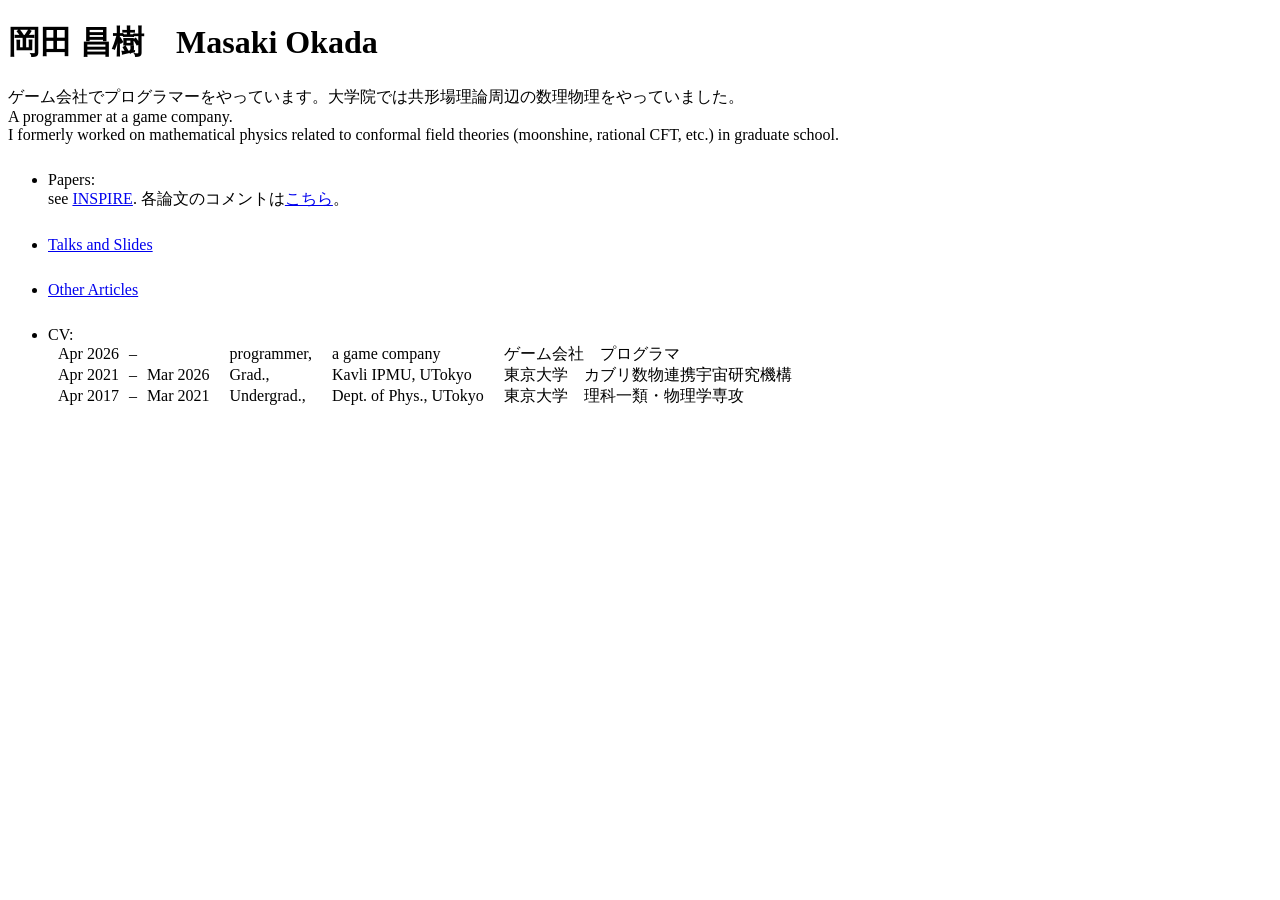
<file: index.html>
<!DOCTYPE html>
<html lang="ja">
    <head>
        <meta charset="utf-8" />
        <!-- <meta name="viewport" content="width=device-width" /> -->
        <meta name="google-site-verification" content="hVlUBgaj9t--psoDn2sjNtXlPZeG0_t6j0kIiVl854g" />
        <link href="index.css" rel="stylesheet" />
        <title>岡田 昌樹　Masaki Okada</title>
    </head>
    <body>
        <h1>岡田&nbsp;昌樹&emsp;Masaki Okada</h1>
        <p>
            ゲーム会社でプログラマーをやっています。大学院では共形場理論周辺の数理物理をやっていました。<br>
            A programmer at a game company.<br>
            I formerly worked on mathematical physics related to conformal field theories (moonshine, rational CFT, etc.) in graduate school.
        </p>
        <ul>
            <li>
                Papers:<br>
                see <a href="https://inspirehep.net/authors/2099065">INSPIRE</a>. 各論文のコメントは<a href="/papers-comments.html">こちら</a>。
            </li>
            <li>
                <a href="/talks.html">Talks and Slides</a>
            </li>
            <li>
                <a href="/others.html">Other Articles</a>
            </li>
            <li>
                CV:
                <table>
                    <tr>
                        <td>Apr 2026</td> <td class="col-endash">&ndash;</td> <td></td> <td>programmer,</td> <td>a game company</td> <td>ゲーム会社　プログラマ</td>
                    </tr>
                    <tr>
                        <td>Apr 2021</td> <td class="col-endash">&ndash;</td> <td>Mar 2026</td> <td>Grad.,</td> <td>Kavli IPMU, UTokyo</td> <td>東京大学　カブリ数物連携宇宙研究機構</td>
                    </tr>
                    <tr>
                        <td>Apr 2017</td> <td class="col-endash">&ndash;</td> <td>Mar 2021</td> <td>Undergrad.,</td> <td>Dept. of Phys., UTokyo</td> <td>東京大学　理科一類・物理学専攻</td>
                    </tr>
                </table>
            </li>
        </ul>
    </body>

</html>
</file>
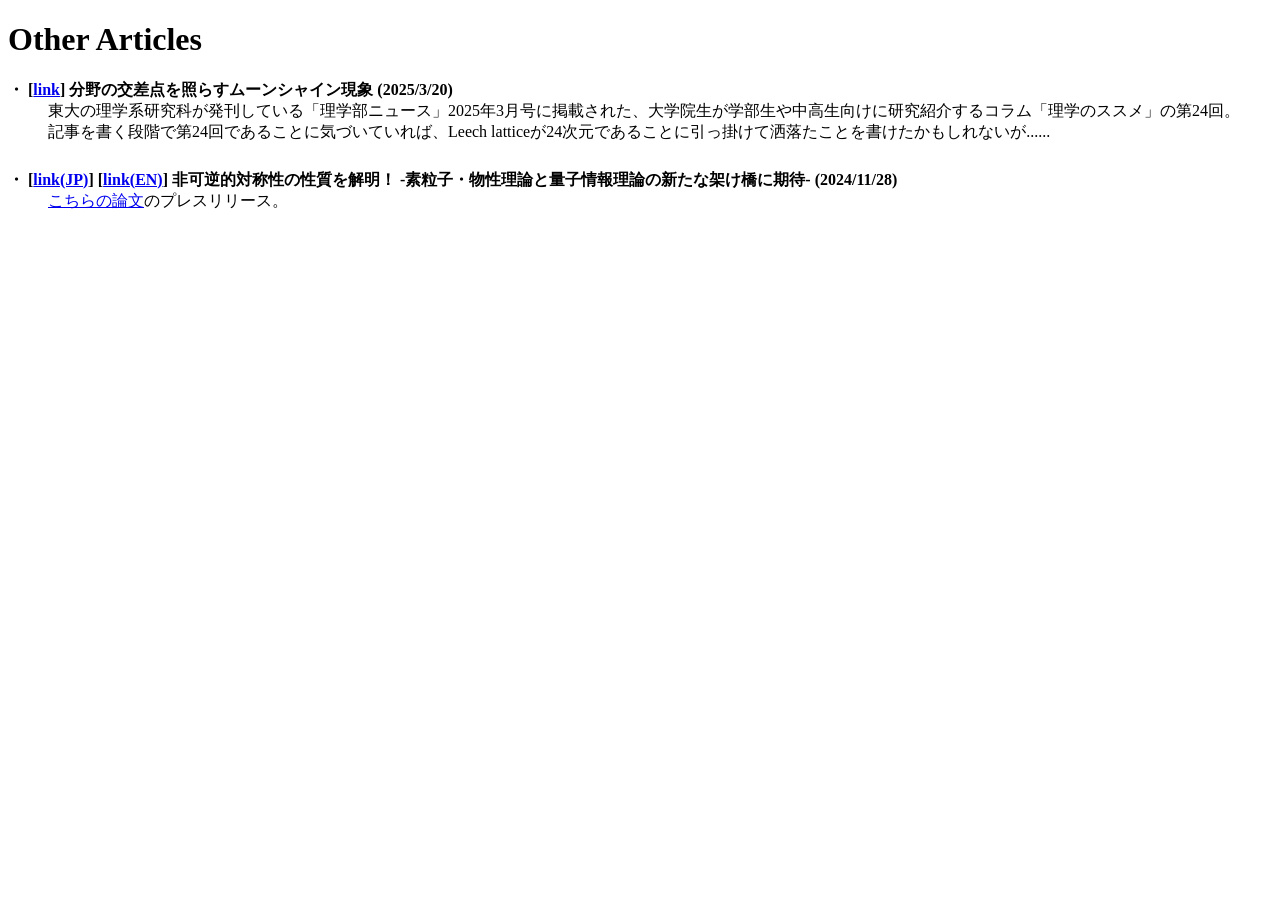
<file: others.html>
<!DOCTYPE html>
<html lang="ja">
    <head>
        <meta charset="utf-8" />
        <!-- <meta name="viewport" content="width=device-width" /> -->
        <link href="index.css" rel="stylesheet" />
        <title>Other Articles</title>
    </head>
    <body>
        <h1>Other Articles</h1>
        <dl class="items">
            <dt>
                [<a href="https://www.s.u-tokyo.ac.jp/ja/story/newsletter/page/10725/">link</a>] 分野の交差点を照らすムーンシャイン現象 (2025/3/20)
            </dt>
            <dd>
                東大の理学系研究科が発刊している「理学部ニュース」2025年3月号に掲載された、大学院生が学部生や中高生向けに研究紹介するコラム「理学のススメ」の第24回。<br>
                記事を書く段階で第24回であることに気づいていれば、Leech latticeが24次元であることに引っ掛けて洒落たことを書けたかもしれないが......
            </dd>

            <dt>
                [<a href="https://www.ipmu.jp/ja/20241128-Quantum">link(JP)</a>] [<a href="https://www.ipmu.jp/en/20241128-Quantum">link(EN)</a>] 非可逆的対称性の性質を解明！ -素粒子・物性理論と量子情報理論の新たな架け橋に期待- (2024/11/28)
            </dt>
            <dd>
                <a href="https://arxiv.org/abs/2403.20062">こちらの論文</a>のプレスリリース。
            </dd>
        </dl>
    </body>

</html>
</file>
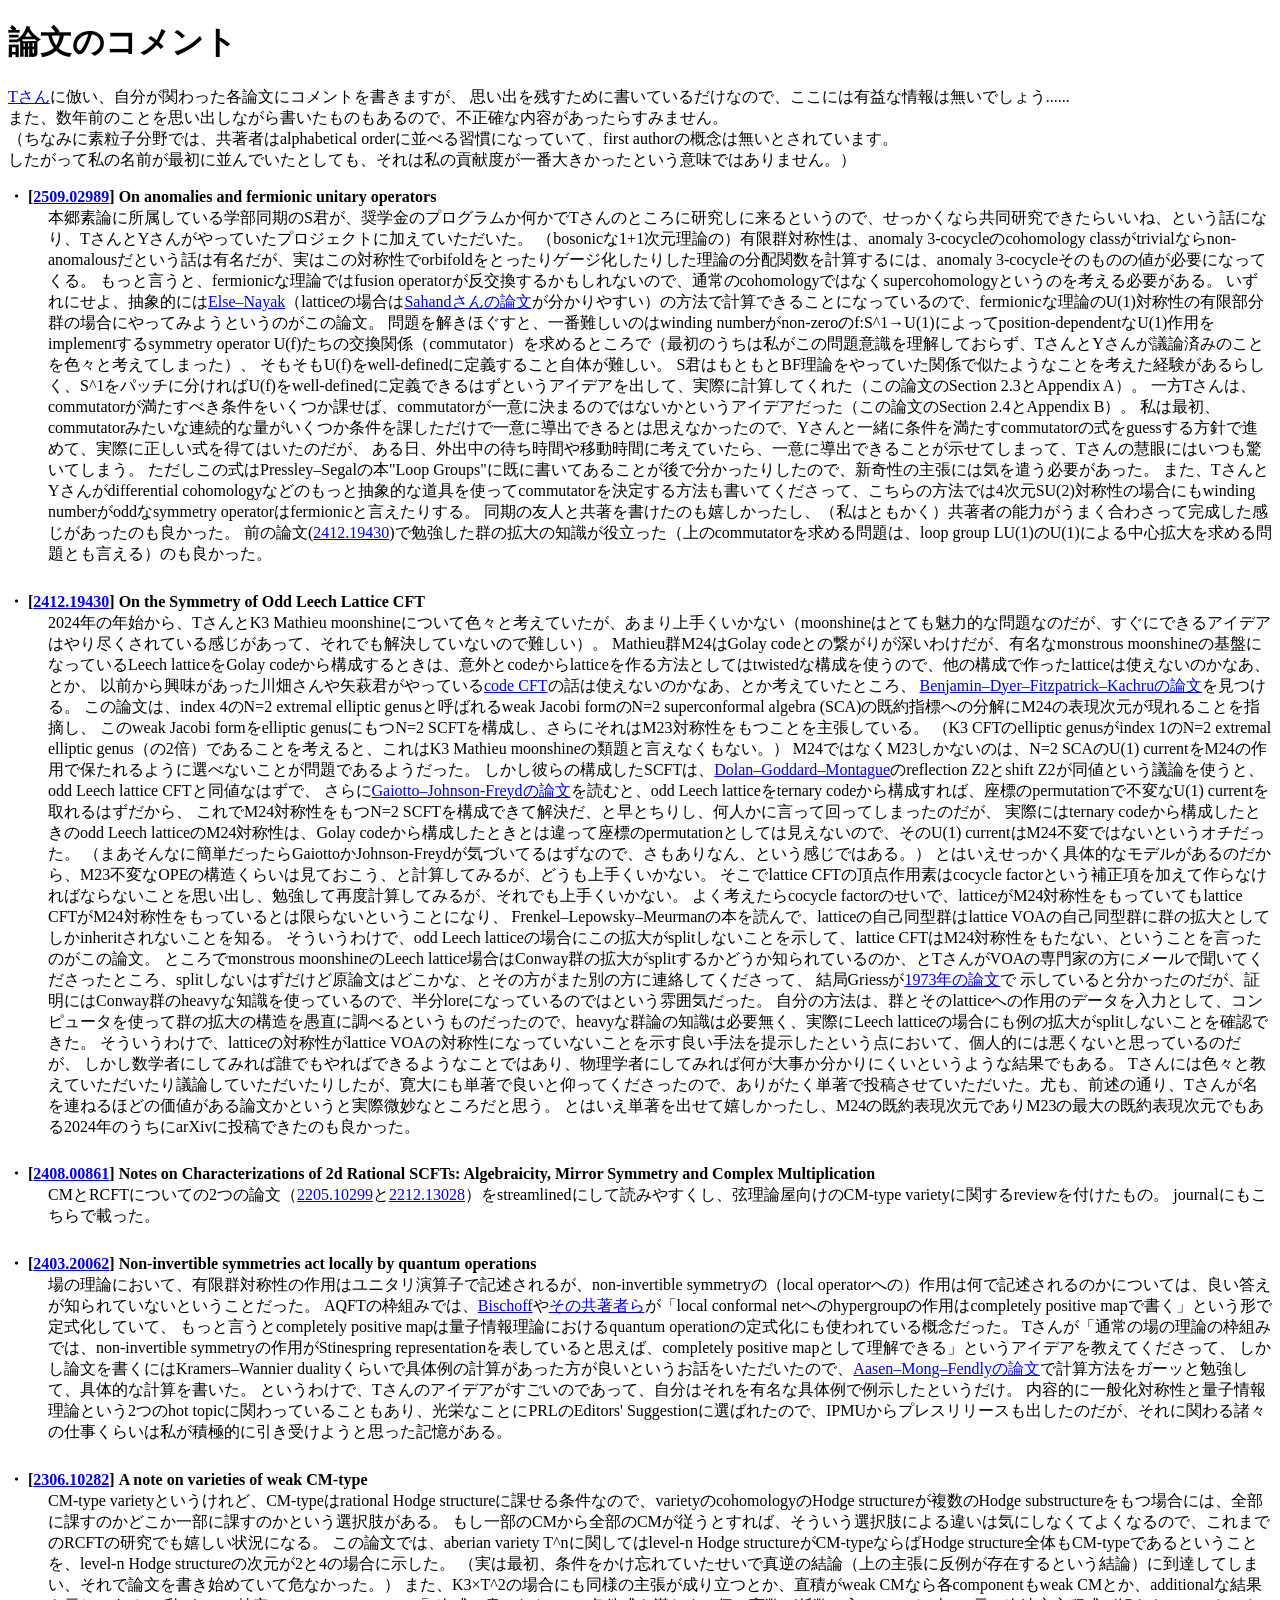
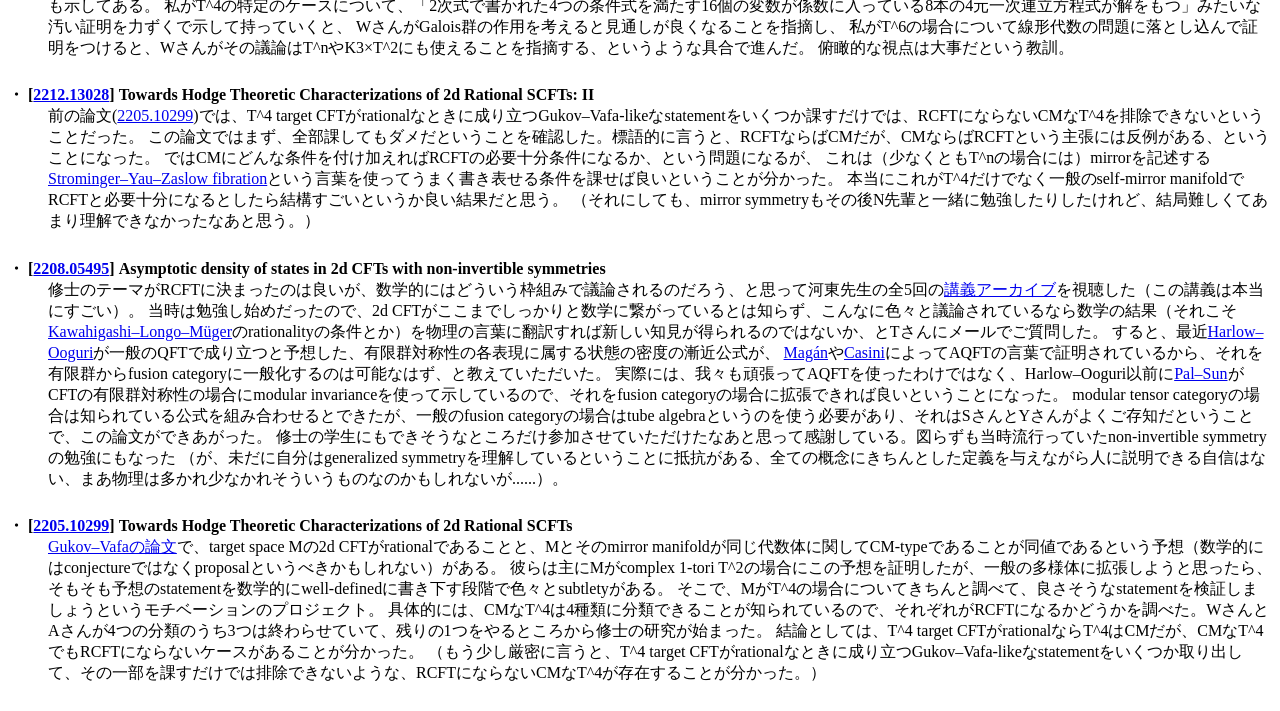
<file: papers-comments.html>
<!DOCTYPE html>
<html lang="ja">
    <head>
        <meta charset="utf-8" />
        <!-- <meta name="viewport" content="width=device-width" /> -->
        <link href="index.css" rel="stylesheet" />
        <title>論文のコメント</title>
    </head>
    <body>
        <h1>論文のコメント</h1>
        <p>
            <a href="https://member.ipmu.jp/yuji.tachikawa/comments.html">Tさん</a>に倣い、自分が関わった各論文にコメントを書きますが、
            思い出を残すために書いているだけなので、ここには有益な情報は無いでしょう......<br>
            また、数年前のことを思い出しながら書いたものもあるので、不正確な内容があったらすみません。<br>
            （ちなみに素粒子分野では、共著者はalphabetical orderに並べる習慣になっていて、first authorの概念は無いとされています。<br>
            したがって私の名前が最初に並んでいたとしても、それは私の貢献度が一番大きかったという意味ではありません。）
        </p>

        <dl class="items">
            <dt>
                [<a href="https://arxiv.org/abs/2509.02989">2509.02989</a>] On anomalies and fermionic unitary operators
            </dt>
            <dd>
                本郷素論に所属している学部同期のS君が、奨学金のプログラムか何かでTさんのところに研究しに来るというので、せっかくなら共同研究できたらいいね、という話になり、TさんとYさんがやっていたプロジェクトに加えていただいた。
                （bosonicな1+1次元理論の）有限群対称性は、anomaly 3-cocycleのcohomology classがtrivialならnon-anomalousだという話は有名だが、実はこの対称性でorbifoldをとったりゲージ化したりした理論の分配関数を計算するには、anomaly 3-cocycleそのものの値が必要になってくる。
                もっと言うと、fermionicな理論ではfusion operatorが反交換するかもしれないので、通常のcohomologyではなくsupercohomologyというのを考える必要がある。
                いずれにせよ、抽象的には<a href="https://arxiv.org/abs/1409.5436">Else&ndash;Nayak</a>（latticeの場合は<a href="https://arxiv.org/abs/2308.05151">Sahandさんの論文</a>が分かりやすい）の方法で計算できることになっているので、fermionicな理論のU(1)対称性の有限部分群の場合にやってみようというのがこの論文。
                問題を解きほぐすと、一番難しいのはwinding numberがnon-zeroのf:S^1→U(1)によってposition-dependentなU(1)作用をimplementするsymmetry operator U(f)たちの交換関係（commutator）を求めるところで（最初のうちは私がこの問題意識を理解しておらず、TさんとYさんが議論済みのことを色々と考えてしまった）、
                そもそもU(f)をwell-definedに定義すること自体が難しい。
                S君はもともとBF理論をやっていた関係で似たようなことを考えた経験があるらしく、S^1をパッチに分ければU(f)をwell-definedに定義できるはずというアイデアを出して、実際に計算してくれた（この論文のSection 2.3とAppendix A）。
                一方Tさんは、commutatorが満たすべき条件をいくつか課せば、commutatorが一意に決まるのではないかというアイデアだった（この論文のSection 2.4とAppendix B）。
                私は最初、commutatorみたいな連続的な量がいくつか条件を課しただけで一意に導出できるとは思えなかったので、Yさんと一緒に条件を満たすcommutatorの式をguessする方針で進めて、実際に正しい式を得てはいたのだが、
                ある日、外出中の待ち時間や移動時間に考えていたら、一意に導出できることが示せてしまって、Tさんの慧眼にはいつも驚いてしまう。
                ただしこの式はPressley&ndash;Segalの本"Loop Groups"に既に書いてあることが後で分かったりしたので、新奇性の主張には気を遣う必要があった。
                また、TさんとYさんがdifferential cohomologyなどのもっと抽象的な道具を使ってcommutatorを決定する方法も書いてくださって、こちらの方法では4次元SU(2)対称性の場合にもwinding numberがoddなsymmetry operatorはfermionicと言えたりする。
                同期の友人と共著を書けたのも嬉しかったし、（私はともかく）共著者の能力がうまく合わさって完成した感じがあったのも良かった。
                前の論文(<a href="#2412.19430">2412.19430</a>)で勉強した群の拡大の知識が役立った（上のcommutatorを求める問題は、loop group LU(1)のU(1)による中心拡大を求める問題とも言える）のも良かった。
            </dd>

            <dt id="2412.19430">
                [<a href="https://arxiv.org/abs/2412.19430">2412.19430</a>] On the Symmetry of Odd Leech Lattice CFT
            </dt>
            <dd>
                2024年の年始から、TさんとK3 Mathieu moonshineについて色々と考えていたが、あまり上手くいかない（moonshineはとても魅力的な問題なのだが、すぐにできるアイデアはやり尽くされている感じがあって、それでも解決していないので難しい）。
                Mathieu群M24はGolay codeとの繋がりが深いわけだが、有名なmonstrous moonshineの基盤になっているLeech latticeをGolay codeから構成するときは、意外とcodeからlatticeを作る方法としてはtwistedな構成を使うので、他の構成で作ったlatticeは使えないのかなあ、とか、
                以前から興味があった川畑さんや矢萩君がやっている<a href="https://arxiv.org/abs/2308.12592">code CFT</a>の話は使えないのかなあ、とか考えていたところ、
                <a href="https://arxiv.org/abs/1507.00004">Benjamin&ndash;Dyer&ndash;Fitzpatrick&ndash;Kachruの論文</a>を見つける。
                この論文は、index 4のN=2 extremal elliptic genusと呼ばれるweak Jacobi formのN=2 superconformal algebra (SCA)の既約指標への分解にM24の表現次元が現れることを指摘し、
                このweak Jacobi formをelliptic genusにもつN=2 SCFTを構成し、さらにそれはM23対称性をもつことを主張している。
                （K3 CFTのelliptic genusがindex 1のN=2 extremal elliptic genus（の2倍）であることを考えると、これはK3 Mathieu moonshineの類題と言えなくもない。）
                M24ではなくM23しかないのは、N=2 SCAのU(1) currentをM24の作用で保たれるように選べないことが問題であるようだった。
                しかし彼らの構成したSCFTは、<a href="https://arxiv.org/abs/hep-th/9410029">Dolan&ndash;Goddard&ndash;Montague</a>のreflection Z2とshift Z2が同値という議論を使うと、odd Leech lattice CFTと同値なはずで、
                さらに<a href="https://arxiv.org/abs/1811.00589">Gaiotto&ndash;Johnson-Freydの論文</a>を読むと、odd Leech latticeをternary codeから構成すれば、座標のpermutationで不変なU(1) currentを取れるはずだから、
                これでM24対称性をもつN=2 SCFTを構成できて解決だ、と早とちりし、何人かに言って回ってしまったのだが、
                実際にはternary codeから構成したときのodd Leech latticeのM24対称性は、Golay codeから構成したときとは違って座標のpermutationとしては見えないので、そのU(1) currentはM24不変ではないというオチだった。
                （まあそんなに簡単だったらGaiottoかJohnson-Freydが気づいてるはずなので、さもありなん、という感じではある。）
                とはいえせっかく具体的なモデルがあるのだから、M23不変なOPEの構造くらいは見ておこう、と計算してみるが、どうも上手くいかない。
                そこでlattice CFTの頂点作用素はcocycle factorという補正項を加えて作らなければならないことを思い出し、勉強して再度計算してみるが、それでも上手くいかない。
                よく考えたらcocycle factorのせいで、latticeがM24対称性をもっていてもlattice CFTがM24対称性をもっているとは限らないということになり、
                Frenkel&ndash;Lepowsky&ndash;Meurmanの本を読んで、latticeの自己同型群はlattice VOAの自己同型群に群の拡大としてしかinheritされないことを知る。
                そういうわけで、odd Leech latticeの場合にこの拡大がsplitしないことを示して、lattice CFTはM24対称性をもたない、ということを言ったのがこの論文。
                ところでmonstrous moonshineのLeech lattice場合はConway群の拡大がsplitするかどうか知られているのか、とTさんがVOAの専門家の方にメールで聞いてくださったところ、splitしないはずだけど原論文はどこかな、とその方がまた別の方に連絡してくださって、
                結局Griessが<a href="https://projecteuclid.org/journals/pacific-journal-of-mathematics/volume-48/issue-2/Automorphisms-of-extra-special-groups-and-nonvanishing-degree-2-cohomology/pjm/1102945424.full">1973年の論文</a>で
                示していると分かったのだが、証明にはConway群のheavyな知識を使っているので、半分loreになっているのではという雰囲気だった。
                自分の方法は、群とそのlatticeへの作用のデータを入力として、コンピュータを使って群の拡大の構造を愚直に調べるというものだったので、heavyな群論の知識は必要無く、実際にLeech latticeの場合にも例の拡大がsplitしないことを確認できた。
                そういうわけで、latticeの対称性がlattice VOAの対称性になっていないことを示す良い手法を提示したという点において、個人的には悪くないと思っているのだが、
                しかし数学者にしてみれば誰でもやればできるようなことではあり、物理学者にしてみれば何が大事か分かりにくいというような結果でもある。
                Tさんには色々と教えていただいたり議論していただいたりしたが、寛大にも単著で良いと仰ってくださったので、ありがたく単著で投稿させていただいた。尤も、前述の通り、Tさんが名を連ねるほどの価値がある論文かというと実際微妙なところだと思う。
                とはいえ単著を出せて嬉しかったし、M24の既約表現次元でありM23の最大の既約表現次元でもある2024年のうちにarXivに投稿できたのも良かった。
            </dd>

            <dt>
                [<a href="https://arxiv.org/abs/2408.00861">2408.00861</a>] Notes on Characterizations of 2d Rational SCFTs: Algebraicity, Mirror Symmetry and Complex Multiplication
            </dt>
            <dd>
                CMとRCFTについての2つの論文（<a href="#2205.10299">2205.10299</a>と<a href="#2212.13028">2212.13028</a>）をstreamlinedにして読みやすくし、弦理論屋向けのCM-type varietyに関するreviewを付けたもの。
                journalにもこちらで載った。
            </dd>

            <dt>
                [<a href="https://arxiv.org/abs/2403.20062">2403.20062</a>] Non-invertible symmetries act locally by quantum operations
            </dt>
            <dd>
                場の理論において、有限群対称性の作用はユニタリ演算子で記述されるが、non-invertible symmetryの（local operatorへの）作用は何で記述されるのかについては、良い答えが知られていないということだった。
                AQFTの枠組みでは、<a href="https://arxiv.org/abs/1608.00253">Bischoff</a>や<a href="https://arxiv.org/abs/2204.14105">その共著者ら</a>が「local conformal netへのhypergroupの作用はcompletely positive mapで書く」という形で定式化していて、
                もっと言うとcompletely positive mapは量子情報理論におけるquantum operationの定式化にも使われている概念だった。
                Tさんが「通常の場の理論の枠組みでは、non-invertible symmetryの作用がStinespring representationを表していると思えば、completely positive mapとして理解できる」というアイデアを教えてくださって、
                しかし論文を書くにはKramers&ndash;Wannier dualityくらいで具体例の計算があった方が良いというお話をいただいたので、<a href="https://arxiv.org/abs/1601.07185">Aasen&ndash;Mong&ndash;Fendlyの論文</a>で計算方法をガーッと勉強して、具体的な計算を書いた。
                というわけで、Tさんのアイデアがすごいのであって、自分はそれを有名な具体例で例示したというだけ。
                内容的に一般化対称性と量子情報理論という2つのhot topicに関わっていることもあり、光栄なことにPRLのEditors' Suggestionに選ばれたので、IPMUからプレスリリースも出したのだが、それに関わる諸々の仕事くらいは私が積極的に引き受けようと思った記憶がある。
            </dd>

            <dt>
                [<a href="https://arxiv.org/abs/2306.10282">2306.10282</a>] A note on varieties of weak CM-type
            </dt>
            <dd>
                CM-type varietyというけれど、CM-typeはrational Hodge structureに課せる条件なので、varietyのcohomologyのHodge structureが複数のHodge substructureをもつ場合には、全部に課すのかどこか一部に課すのかという選択肢がある。
                もし一部のCMから全部のCMが従うとすれば、そういう選択肢による違いは気にしなくてよくなるので、これまでのRCFTの研究でも嬉しい状況になる。
                この論文では、aberian variety T^nに関してはlevel-n Hodge structureがCM-typeならばHodge structure全体もCM-typeであるということを、level-n Hodge structureの次元が2と4の場合に示した。
                （実は最初、条件をかけ忘れていたせいで真逆の結論（上の主張に反例が存在するという結論）に到達してしまい、それで論文を書き始めていて危なかった。）
                また、K3×T^2の場合にも同様の主張が成り立つとか、直積がweak CMなら各componentもweak CMとか、additionalな結果も示してある。
                私がT^4の特定のケースについて、「2次式で書かれた4つの条件式を満たす16個の変数が係数に入っている8本の4元一次連立方程式が解をもつ」みたいな汚い証明を力ずくで示して持っていくと、
                WさんがGalois群の作用を考えると見通しが良くなることを指摘し、
                私がT^6の場合について線形代数の問題に落とし込んで証明をつけると、Wさんがその議論はT^nやK3×T^2にも使えることを指摘する、というような具合で進んだ。
                俯瞰的な視点は大事だという教訓。
            </dd>

            <dt id="2212.13028">
                [<a href="https://arxiv.org/abs/2212.13028">2212.13028</a>] Towards Hodge Theoretic Characterizations of 2d Rational SCFTs: II
            </dt>
            <dd>
                前の論文(<a href="#2205.10299">2205.10299</a>)では、T^4 target CFTがrationalなときに成り立つGukov&ndash;Vafa-likeなstatementをいくつか課すだけでは、RCFTにならないCMなT^4を排除できないということだった。
                この論文ではまず、全部課してもダメだということを確認した。標語的に言うと、RCFTならばCMだが、CMならばRCFTという主張には反例がある、ということになった。
                ではCMにどんな条件を付け加えればRCFTの必要十分条件になるか、という問題になるが、
                これは（少なくともT^nの場合には）mirrorを記述する<a href="https://arxiv.org/abs/hep-th/9606040">Strominger–Yau–Zaslow fibration</a>という言葉を使ってうまく書き表せる条件を課せば良いということが分かった。
                本当にこれがT^4だけでなく一般のself-mirror manifoldでRCFTと必要十分になるとしたら結構すごいというか良い結果だと思う。
                （それにしても、mirror symmetryもその後N先輩と一緒に勉強したりしたけれど、結局難しくてあまり理解できなかったなあと思う。）
            </dd>

            <dt>
                [<a href="https://arxiv.org/abs/2208.05495">2208.05495</a>] Asymptotic density of states in 2d CFTs with non-invertible symmetries
            </dt>
            <dd>
                修士のテーマがRCFTに決まったのは良いが、数学的にはどういう枠組みで議論されるのだろう、と思って河東先生の全5回の<a href="https://ocw.kyoto-u.ac.jp/course/999/">講義アーカイブ</a>を視聴した（この講義は本当にすごい）。
                当時は勉強し始めだったので、2d CFTがここまでしっかりと数学に繋がっているとは知らず、こんなに色々と議論されているなら数学の結果（それこそ<a href="https://arxiv.org/abs/math/9903104">Kawahigashi&ndash;Longo&ndash;Müger</a>のrationalityの条件とか）を物理の言葉に翻訳すれば新しい知見が得られるのではないか、とTさんにメールでご質問した。
                すると、最近<a href="https://arxiv.org/abs/2109.03838">Harlow&ndash;Ooguri</a>が一般のQFTで成り立つと予想した、有限群対称性の各表現に属する状態の密度の漸近公式が、
                <a href="https://arxiv.org/abs/2111.02418">Magán</a>や<a href="https://arxiv.org/abs/2110.11358">Casini</a>によってAQFTの言葉で証明されているから、それを有限群からfusion categoryに一般化するのは可能なはず、と教えていただいた。
                実際には、我々も頑張ってAQFTを使ったわけではなく、Harlow&ndash;Ooguri以前に<a href="https://arxiv.org/abs/2004.12557">Pal&ndash;Sun</a>がCFTの有限群対称性の場合にmodular invarianceを使って示しているので、それをfusion categoryの場合に拡張できれば良いということになった。
                modular tensor categoryの場合は知られている公式を組み合わせるとできたが、一般のfusion categoryの場合はtube algebraというのを使う必要があり、それはSさんとYさんがよくご存知だということで、この論文ができあがった。
                修士の学生にもできそうなところだけ参加させていただけたなあと思って感謝している。図らずも当時流行っていたnon-invertible symmetryの勉強にもなった
                （が、未だに自分はgeneralized symmetryを理解しているということに抵抗がある、全ての概念にきちんとした定義を与えながら人に説明できる自信はない、まあ物理は多かれ少なかれそういうものなのかもしれないが......）。
            </dd>

            <dt id="2205.10299">
                [<a href="https://arxiv.org/abs/2205.10299">2205.10299</a>] Towards Hodge Theoretic Characterizations of 2d Rational SCFTs
            </dt>
            <dd>
                <a href="https://arxiv.org/abs/hep-th/0203213">Gukov&ndash;Vafaの論文</a>で、target space Mの2d CFTがrationalであることと、Mとそのmirror manifoldが同じ代数体に関してCM-typeであることが同値であるという予想（数学的にはconjectureではなくproposalというべきかもしれない）がある。
                彼らは主にMがcomplex 1-tori T^2の場合にこの予想を証明したが、一般の多様体に拡張しようと思ったら、そもそも予想のstatementを数学的にwell-definedに書き下す段階で色々とsubtletyがある。
                そこで、MがT^4の場合についてきちんと調べて、良さそうなstatementを検証しましょうというモチベーションのプロジェクト。
                具体的には、CMなT^4は4種類に分類できることが知られているので、それぞれがRCFTになるかどうかを調べた。WさんとAさんが4つの分類のうち3つは終わらせていて、残りの1つをやるところから修士の研究が始まった。
                結論としては、T^4 target CFTがrationalならT^4はCMだが、CMなT^4でもRCFTにならないケースがあることが分かった。
                （もう少し厳密に言うと、T^4 target CFTがrationalなときに成り立つGukov&ndash;Vafa-likeなstatementをいくつか取り出して、その一部を課すだけでは排除できないような、RCFTにならないCMなT^4が存在することが分かった。）
            </dd>
        </dl>
    </body>

</html>
</file>
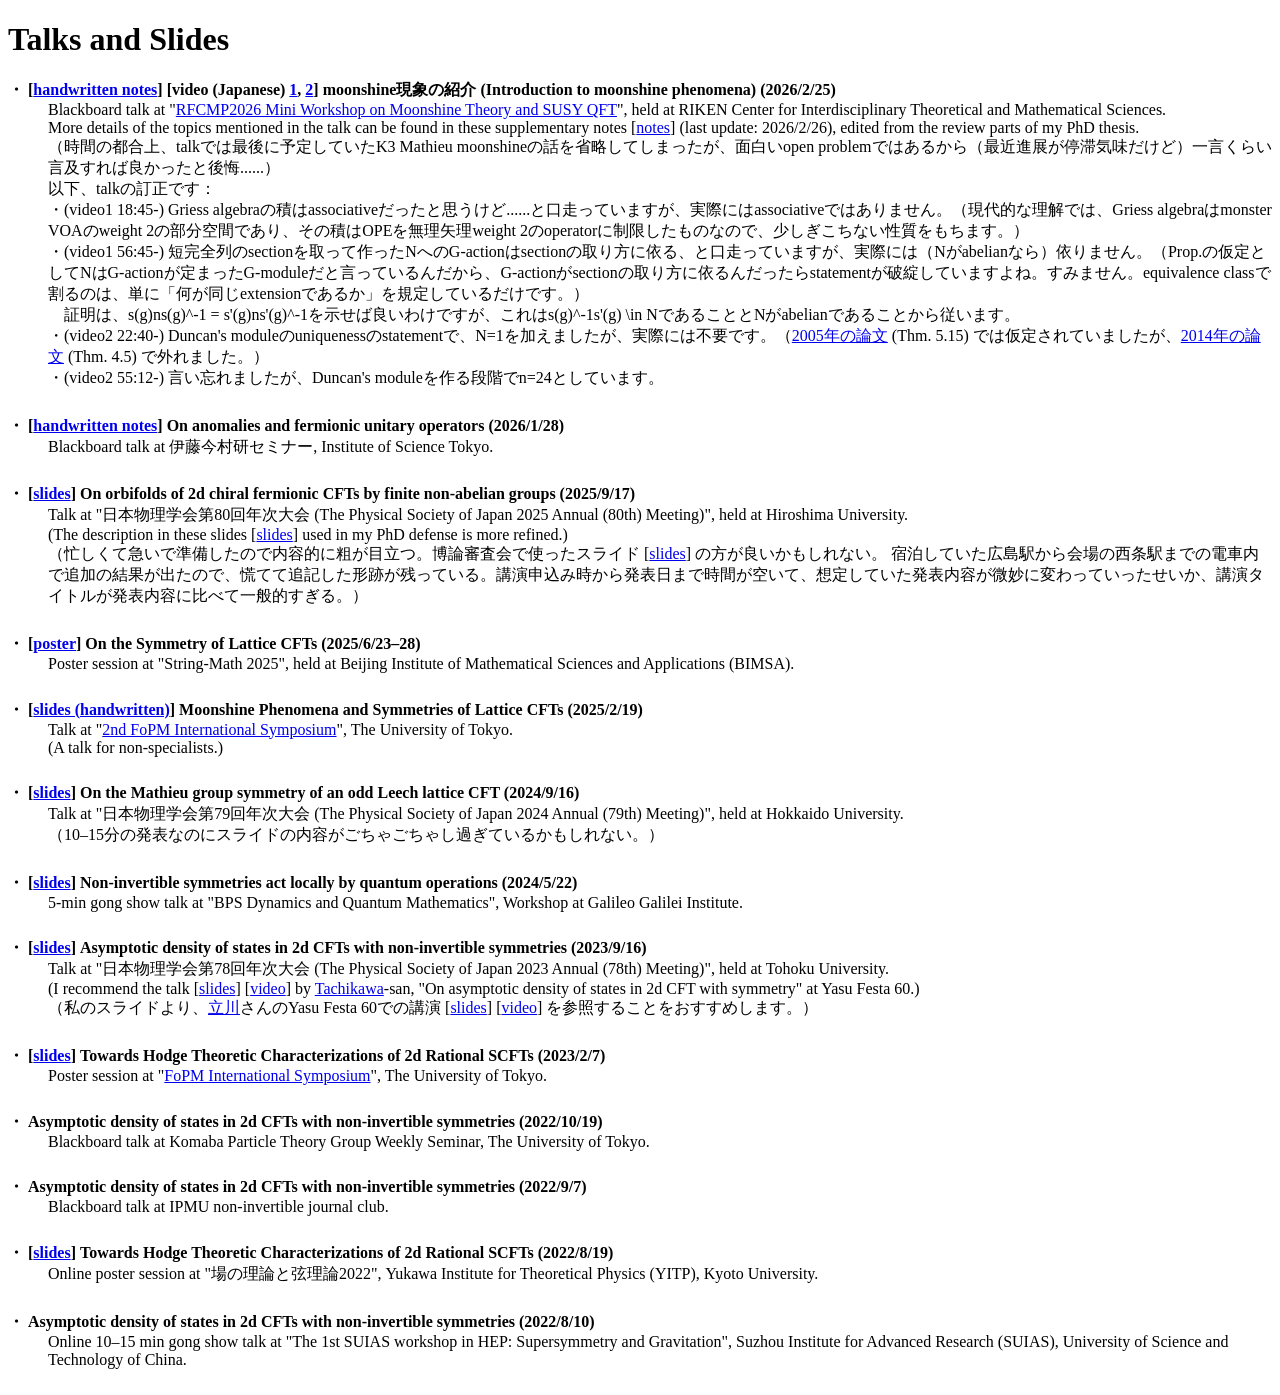
<file: talks.html>
<!DOCTYPE html>
<html lang="ja">
    <head>
        <meta charset="utf-8" />
        <!-- <meta name="viewport" content="width=device-width" /> -->
        <link href="index.css" rel="stylesheet" />
        <title>Talks and Slides</title>
    </head>
    <body>
        <h1>Talks and Slides</h1>
        <dl class="items">
            <dt>
                [<a href="/slides/20260225_moonshine_RFCMP2026-Mini-Workshop.pdf">handwritten notes</a>] [video (Japanese) <a href="https://www.youtube.com/watch?v=ye5xu0vU3OA">1</a>, <a href="https://www.youtube.com/watch?v=QaNJFBI5_bU">2</a>] moonshine現象の紹介 (Introduction to moonshine phenomena) (2026/2/25)
            </dt>
            <dd>
                Blackboard talk at "<a href="https://indico.global/event/16133/">RFCMP2026 Mini Workshop on Moonshine Theory and SUSY QFT</a>", held at RIKEN Center for Interdisciplinary Theoretical and Mathematical Sciences.<br>
                More details of the topics mentioned in the talk can be found in these supplementary notes [<a href="/slides/20260226ver_notes-on-moonshine_RFCMP2026-Mini-Workshop.pdf">notes</a>] (last update: 2026/2/26), edited from the review parts of my PhD thesis.<br>
                （時間の都合上、talkでは最後に予定していたK3 Mathieu moonshineの話を省略してしまったが、面白いopen problemではあるから（最近進展が停滞気味だけど）一言くらい言及すれば良かったと後悔......）<br>
                以下、talkの訂正です：<br>
                ・(video1 18:45-) Griess algebraの積はassociativeだったと思うけど......と口走っていますが、実際にはassociativeではありません。（現代的な理解では、Griess algebraはmonster VOAのweight 2の部分空間であり、その積はOPEを無理矢理weight 2のoperatorに制限したものなので、少しぎこちない性質をもちます。）<br>
                ・(video1 56:45-) 短完全列のsectionを取って作ったNへのG-actionはsectionの取り方に依る、と口走っていますが、実際には（Nがabelianなら）依りません。（Prop.の仮定としてNはG-actionが定まったG-moduleだと言っているんだから、G-actionがsectionの取り方に依るんだったらstatementが破綻していますよね。すみません。equivalence classで割るのは、単に「何が同じextensionであるか」を規定しているだけです。）<br>
                　証明は、s(g)ns(g)^-1 = s'(g)ns'(g)^-1を示せば良いわけですが、これはs(g)^-1s'(g) \in NであることとNがabelianであることから従います。<br>
                ・(video2 22:40-) Duncan's moduleのuniquenessのstatementで、N=1を加えましたが、実際には不要です。（<a href="https://arxiv.org/abs/math/0502267">2005年の論文</a> (Thm. 5.15) では仮定されていましたが、<a href="https://arxiv.org/abs/1409.3829">2014年の論文</a> (Thm. 4.5) で外れました。）<br>
                ・(video2 55:12-) 言い忘れましたが、Duncan's moduleを作る段階でn=24としています。
            </dd>
            
            <dt>
                [<a href="/slides/20260128_fermionic-anomaly_Ito-Imamura-lab-seminar.pdf">handwritten notes</a>] On anomalies and fermionic unitary operators (2026/1/28)
            </dt>
            <dd>
                Blackboard talk at 伊藤今村研セミナー, Institute of Science Tokyo.
            </dd>

            <dt>
                [<a href="/slides/20250917_Conway-orbifold_JPS-2025-Annual-Meeting.pdf">slides</a>] On orbifolds of 2d chiral fermionic CFTs by finite non-abelian groups (2025/9/17)
            </dt>
            <dd>
                Talk at "日本物理学会第80回年次大会 (The Physical Society of Japan 2025 Annual (80th) Meeting)", held at Hiroshima University.<br>
                (The description in these slides [<a href="/slides/20260122_Conway-orbifold_PhD-defense.pdf">slides</a>] used in my PhD defense is more refined.)<br>
                （忙しくて急いで準備したので内容的に粗が目立つ。博論審査会で使ったスライド [<a href="/slides/20260122_Conway-orbifold_PhD-defense.pdf">slides</a>] の方が良いかもしれない。
                宿泊していた広島駅から会場の西条駅までの電車内で追加の結果が出たので、慌てて追記した形跡が残っている。講演申込み時から発表日まで時間が空いて、想定していた発表内容が微妙に変わっていったせいか、講演タイトルが発表内容に比べて一般的すぎる。）
            </dd>

            <dt>
                [<a href="/slides/20250623_sym-of-lattice-CFT_String-Math-2025.pdf">poster</a>] On the Symmetry of Lattice CFTs (2025/6/23&ndash;28)
            </dt>
            <dd>
                Poster session at "String-Math 2025", held at Beijing Institute of Mathematical Sciences and Applications (BIMSA).
            </dd>

            <dt>
                [<a href="/slides/20250219_moonshine_2nd-FoPM-Symposium.pdf">slides (handwritten)</a>] Moonshine Phenomena and Symmetries of Lattice CFTs (2025/2/19)
            </dt>
            <dd>
                Talk at "<a href="https://indico.ipmu.jp/event/459/">2nd FoPM International Symposium</a>", The University of Tokyo.<br>
                (A talk for non-specialists.)
            </dd>

            <dt>
                [<a href="/slides/20240916_M24-sym-of-odd-Leech-CFT_JPS-2024-Annual-Meeting.pdf">slides</a>] On the Mathieu group symmetry of an odd Leech lattice CFT (2024/9/16)
            </dt>
            <dd>
                Talk at "日本物理学会第79回年次大会 (The Physical Society of Japan 2024 Annual (79th) Meeting)", held at Hokkaido University.<br>
                （10&ndash;15分の発表なのにスライドの内容がごちゃごちゃし過ぎているかもしれない。）
            </dd>

            <dt>
                [<a href="/slides/20240522_non-inv-sym-quant-op_GGI-Workshop.pdf">slides</a>] Non-invertible symmetries act locally by quantum operations (2024/5/22)
            </dt>
            <dd>
                5-min gong show talk at "BPS Dynamics and Quantum Mathematics", Workshop at Galileo Galilei Institute.
            </dd>

            <dt>
                [<a href="/slides/20230916_asymptotic-density_JPS-2023-Annual-Meeting.pdf">slides</a>] Asymptotic density of states in 2d CFTs with non-invertible symmetries (2023/9/16)
            </dt>
            <dd>
                Talk at "日本物理学会第78回年次大会 (The Physical Society of Japan 2023 Annual (78th) Meeting)", held at Tohoku University.<br>
                (I recommend the talk [<a href="https://member.ipmu.jp/yuji.tachikawa/transp/yasu60talk.pdf">slides</a>] [<a href="https://www.youtube.com/watch?v=S-FL11ppbfc">video</a>]
                by <a href="https://member.ipmu.jp/yuji.tachikawa/transp-videos.html">Tachikawa</a>-san, "On asymptotic density of states in 2d CFT with symmetry" at Yasu Festa 60.)<br>
                （私のスライドより、<a href="https://member.ipmu.jp/yuji.tachikawa/transp-videos.html">立川</a>さんのYasu Festa 60での講演 [<a href="https://member.ipmu.jp/yuji.tachikawa/transp/yasu60talk.pdf">slides</a>] [<a href="https://www.youtube.com/watch?v=S-FL11ppbfc">video</a>]
                を参照することをおすすめします。）
            </dd>
            
            <dt>
                [<a href="/slides/20230207_CM-and-RCFT_FoPM-symposium.pdf">slides</a>] Towards Hodge Theoretic Characterizations of 2d Rational SCFTs (2023/2/7)
            </dt>
            <dd>
                Poster session at "<a href="https://indico.ipmu.jp/event/420/">FoPM International Symposium</a>", The University of Tokyo.
            </dd>

            <dt>
                Asymptotic density of states in 2d CFTs with non-invertible symmetries (2022/10/19)
            </dt>
            <dd>
                Blackboard talk at Komaba Particle Theory Group Weekly Seminar, The University of Tokyo.
            </dd>

            <dt>
                Asymptotic density of states in 2d CFTs with non-invertible symmetries (2022/9/7)
            </dt>
            <dd>
                Blackboard talk at IPMU non-invertible journal club.
            </dd>

            <dt>
                [<a href="https://www2.yukawa.kyoto-u.ac.jp/~qft.web/2022/slides/okada-masaki.pdf">slides</a>] Towards Hodge Theoretic Characterizations of 2d Rational SCFTs (2022/8/19)
            </dt>
            <dd>
                Online poster session at "場の理論と弦理論2022", Yukawa Institute for Theoretical Physics (YITP), Kyoto University.
            </dd>

            <dt>
                Asymptotic density of states in 2d CFTs with non-invertible symmetries (2022/8/10)
            </dt>
            <dd>
                Online 10&ndash;15 min gong show talk at "The 1st SUIAS workshop in HEP: Supersymmetry and Gravitation", Suzhou Institute for Advanced Research (SUIAS), University of Science and Technology of China.
            </dd>
        </dl>
    </body>
</html>
</file>
<file: index.css>
ul {
  /* Prevents bullets from shifting upward on mobile */
  -webkit-text-size-adjust: 100%;
  text-size-adjust: 100%;
}

li {
  margin: 20pt 0;
}



table {
  border-collapse: collapse;
}

th, td {
  /* border: 1px solid #666; */
  padding: 0 10px;
}

.col-endash {
  padding: 0 0px;
}



dt {
    font-weight: bold;
}

.items dt::before {
  content: "・";
}

dd {
    margin-bottom: 20pt;
}
</file>
